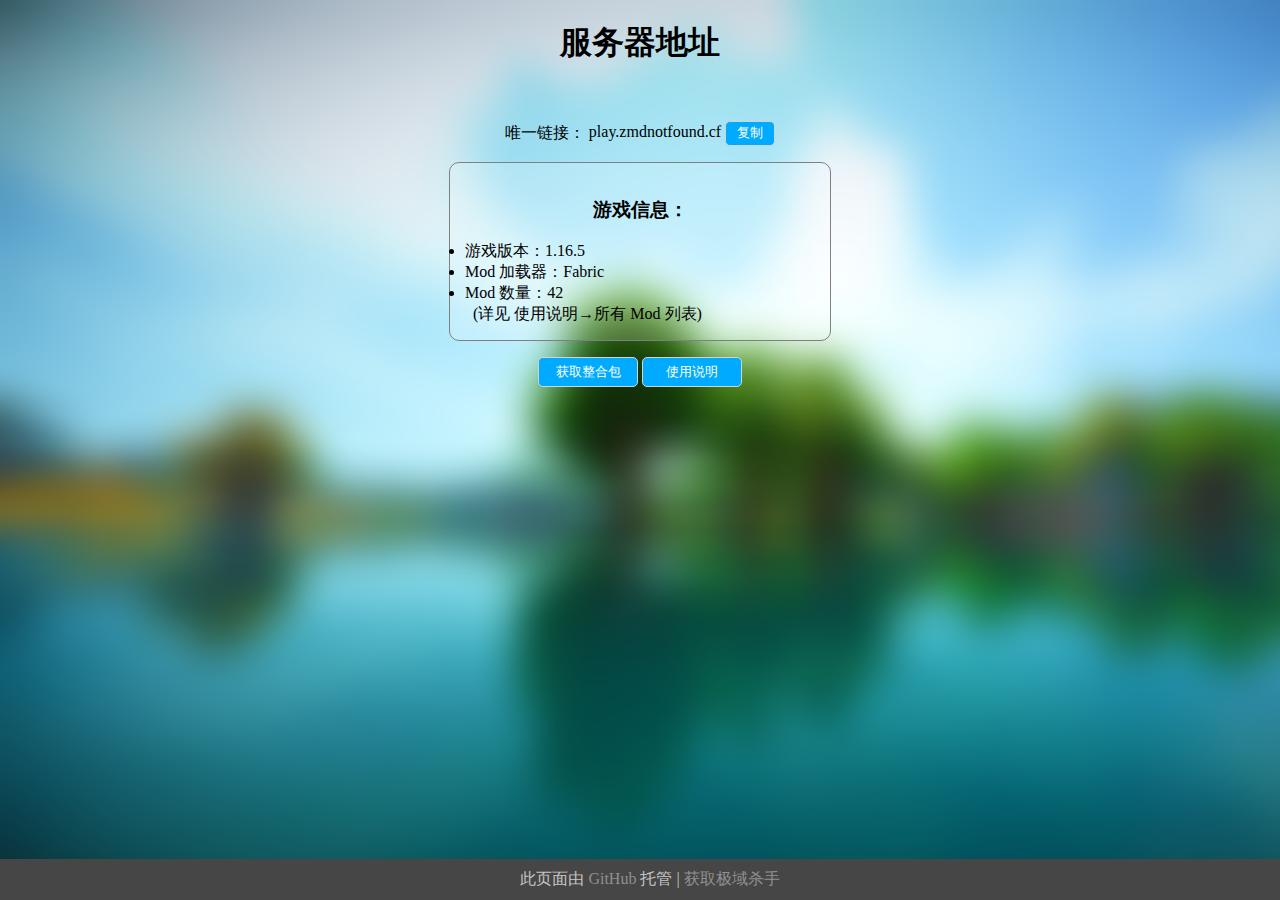
<file: index.html>
<!DOCTYPE HTML>
<meta charset="UTF-8">
<html>
	<head>
		<title>服务器地址</title>
		<link rel="shortcut icon" href="./res/icon.png">
		<link href="./res/index.css" type="text/css" rel="stylesheet" />
		<script type="text/javascript" src="./res/index.js"></script>
	</head>
	<body>
		<h1 align="center">服务器地址</h1>
		<br>
		<p style="position: relative;" align="center">
			唯一链接：
			<a href="frp-bag.top:31727" id="link" class="playlink" target="_blank">play.zmdnotfound.cf</a>
			<button data-copy-text="play.zmdnotfound.cf" id="show-button" style="height: 25px; width: 50px;">复制</button>
			<br>
			<div class="info">
				<h3 align="center">
					游戏信息：
				</h4>
				<li>游戏版本：1.16.5</li>
				<li>Mod 加载器：Fabric</li>
				<li>
					Mod 数量：42
					<br>
					&nbsp;&nbsp;(详见 使用说明→所有 Mod 列表)
				</li>
			</div>
		</p>
		<center>
			<button onclick="window.open('https://www.123pan.com/s/uTv9-axaNh.html')"
				style="width:100px;height:30px;">获取整合包</button>
			<button onclick="redirectToPage('./instruction.html')" style="width:100px;height:30px;">使用说明</button>
		</center>
		<div id="notification" class="hide">
		  <span id="notification-message"></span>
		  <button id="close-button">&times;</button>
		</div>
		<footer align="center">
			此页面由 <a href="https://github.com/" class="githublink" target="_blank">GitHub</a> 托管 | <a
				href="https://www.123pan.com/s/uTv9-maaNh.html" class="footlink" target="_blank">获取极域杀手</a>
		</footer>
	</body>
</html>
</file>
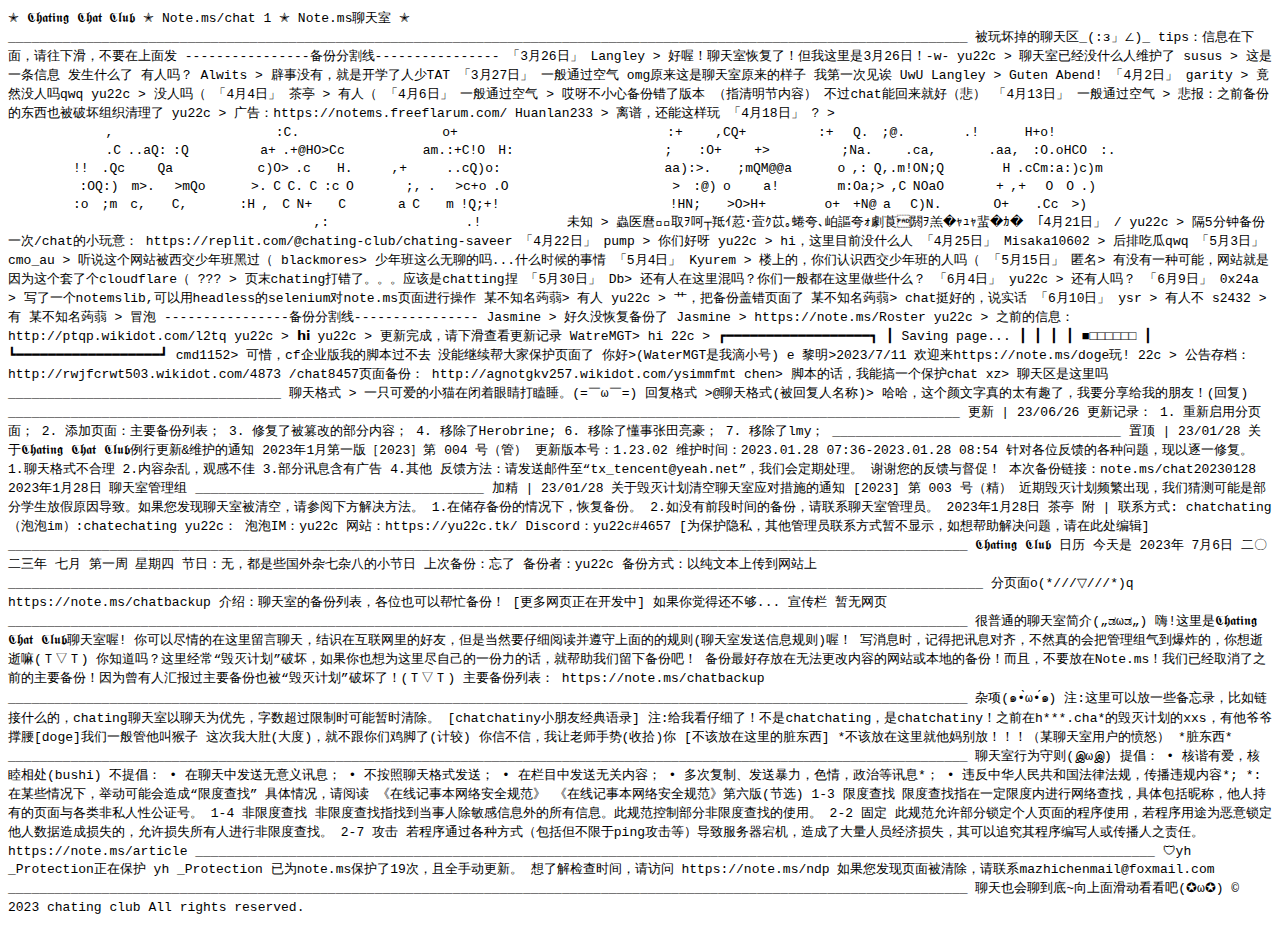
<file: backupchat.html>
<!DOCTYPE HTML>
<meta chatset='utf-8'>
<head>
  <title>Backup</title>
</head>
<body>
<code>✭  𝕮𝖍𝖆𝖙𝖎𝖓𝖌 𝕮𝖍𝖆𝖙 𝕮𝖑𝖚𝖇  ✭   Note.ms/chat 1
  ✭  Note.ms聊天室  ✭
___________________________________________________________________________________________________________________________

被玩坏掉的聊天区_(:з」∠)_

tips：信息在下面，请往下滑，不要在上面发

----------------备份分割线----------------

「3月26日」

Langley >
好喔！聊天室恢复了！但我这里是3月26日！-w-

yu22c >
聊天室已经没什么人维护了

susus >
这是一条信息
发生什么了
有人吗？

Alwits >
辟事没有，就是开学了人少TAT

「3月27日」

一般通过空气 
omg原来这是聊天室原来的样子
我第一次见诶 UwU

Langley	>
Guten Abend!

「4月2日」

garity >
竟然没人吗qwq

yu22c >
没人吗（

「4月4日」

茶亭 >
有人（

「4月6日」

一般通过空气 >
哎呀不小心备份错了版本
（指清明节内容）
不过chat能回来就好（悲）

「4月13日」

一般通过空气 >
悲报：之前备份的东西也被破坏组织清理了

yu22c >
广告：https://notems.freeflarum.com/

Huanlan233 >
离谱，还能这样玩

「4月18日」

? >
               ,                         :C.                      o+                
               :+     ,CQ+           :+   Q.  ;@.         .!       H+o!             
               .C ..aQ: :Q           a+ .+@HO>Cc            am.:+C!O  H:            
          ;    :O+     +>           ;Na.     .ca,        .aa,  :O.oHCO  :.          
          !!  .Qc     Qa             c)O> .c    H.      ,+      ..cQ)o:             
           aa):>.    ;mQM@@a       o ,: Q,.m!ON;Q         H .cCm:a:)c)m             
           :OQ:)  m>.   >mQo       >. C C. C :c O        ;, .   >c+o .O             
           >  :@) o     a!         m:Oa;> ,C NOaO        + ,+   O  O .)             
          :o  ;m  c,    C,        :H ,  C N+    C        a C    m !Q;+!             
            !HN;    >O>H+         o+  +N@ a   C)N.        O+    .Cc  >)             
                                               ,:                     .!            
未知 >
蟲医麿取ｦ呵┬羝ｲ荵･萓ｸ苡｡蜷夸､岶謳夸ｫ劇莨閼ｦ羔�ｬｭｬ蜚�ｶ�

「4月21日」
/
yu22c >
隔5分钟备份一次/chat的小玩意：
https://replit.com/@chating-club/chating-saveer

「4月22日」

pump >
你们好呀

yu22c >
hi，这里目前没什么人

「4月25日」

Misaka10602 >
后排吃瓜qwq

「5月3日」

cmo_au >
听说这个网站被西交少年班黑过（

blackmores>
少年班这么无聊的吗...什么时候的事情

「5月4日」

Kyurem >
楼上的，你们认识西交少年班的人吗（


「5月15日」

匿名>
有没有一种可能，网站就是因为这个套了个cloudflare（

??? >
页末chating打错了。。。应该是chatting捏


「5月30日」

Db>
还有人在这里混吗？你们一般都在这里做些什么？

「6月4日」

yu22c >
还有人吗？

「6月9日」

0x24a >
写了一个notemslib,可以用headless的selenium对note.ms页面进行操作

某不知名蒟蒻>
有人

yu22c >
艹，把备份盖错页面了

某不知名蒟蒻>
chat挺好的，说实话

「6月10日」

ysr >
有人不

s2432 >
有

某不知名蒟蒻 >
冒泡

----------------备份分割线----------------

Jasmine > 
好久没恢复备份了

Jasmine > 
https://note.ms/Roster

yu22c >
之前的信息：http://ptqp.wikidot.com/l2tq

yu22c >
𝗵𝗶

yu22c >
更新完成，请下滑查看更新记录

WatreMGT>
hi

22c >
┏━━━━━━━━━━━━━━━━━━┓
┃        Saving page...                                  ┃
┃                                                                 ┃
┃          ■□□□□□□                                        ┃
┗━━━━━━━━━━━━━━━━━━┛
cmd1152>
可惜，cf企业版我的脚本过不去
没能继续帮大家保护页面了

你好>(WaterMGT是我滴小号)
e

黎明>2023/7/11
欢迎来https://note.ms/doge玩!

22c >
公告存档：http://rwjfcrwt503.wikidot.com/4873

/chat8457页面备份：
http://agnotgkv257.wikidot.com/ysimmfmt

chen>
脚本的话，我能搞一个保护chat

xz>
聊天区是这里吗
___________________________________

聊天格式	>
一只可爱的小猫在闭着眼睛打瞌睡。(=￣ω￣=)

回复格式	>@聊天格式(被回复人名称)>
哈哈，这个颜文字真的太有趣了，我要分享给我的朋友！(回复)
__________________________________________________________________________________________________________________________

更新 | 23/06/26

更新记录：

    1. 重新启用分页面；
    2. 添加页面：主要备份列表；
    3. 修复了被篡改的部分内容；
    4. 移除了Herobrine;
    6. 移除了懂事张田亮豪；
    7. 移除了lmy；

_____________________________________

置顶 | 23/01/28

关于𝕮𝖍𝖆𝖙𝖎𝖓𝖌 𝕮𝖍𝖆𝖙 𝕮𝖑𝖚𝖇例行更新&维护的通知

2023年1月第一版［2023］第 004 号（管）

       更新版本号：1.23.02
       维护时间：2023.01.28 07:36-2023.01.28 08:54
       针对各位反馈的各种问题，现以逐一修复。
       1.聊天格式不合理
       2.内容杂乱，观感不佳
       3.部分讯息含有广告
       4.其他
       反馈方法：请发送邮件至“tx_tencent@yeah.net”，我们会定期处理。

谢谢您的反馈与督促！
本次备份链接：note.ms/chat20230128
2023年1月28日 聊天室管理组

_____________________________________


加精 | 23/01/28

关于毁灭计划清空聊天室应对措施的通知

[2023] 第 003 号（精）

      近期毁灭计划频繁出现，我们猜测可能是部分学生放假原因导致。如果您发现聊天室被清空，请参阅下方解决方法。
      1.在储存备份的情况下，恢复备份。
      2.如没有前段时间的备份，请联系聊天室管理员。

2023年1月28日 茶亭

附 | 联系方式:
chatchating（泡泡im）:chatechating
yu22c：
    泡泡IM：yu22c
    网站：https://yu22c.tk/
    Discord：yu22c#4657
[为保护隐私，其他管理员联系方式暂不显示，如想帮助解决问题，请在此处编辑]

___________________________________________________________________________________________________________________________

𝕮𝖍𝖆𝖙𝖎𝖓𝖌 𝕮𝖑𝖚𝖇 日历  

今天是 2023年 7月6日

二〇二三年 七月 第一周 星期四
 
节日：无，都是些国外杂七杂八的小节日

上次备份：忘了
备份者：yu22c
备份方式：以纯文本上传到网站上

_____________________________________________________________________________________________________________________________

分页面o(*///▽///*)q

https://note.ms/chatbackup
介绍：聊天室的备份列表，各位也可以帮忙备份！

[更多网页正在开发中]

如果你觉得还不够...

宣传栏

暂无网页

___________________________________________________________________________________________________________________________
 
 
很普通的聊天室简介(„ಡωಡ„)      
   

       嗨!这里是𝕮𝖍𝖆𝖙𝖎𝖓𝖌 𝕮𝖍𝖆𝖙 𝕮𝖑𝖚𝖇聊天室喔!  
      
       你可以尽情的在这里留言聊天，结识在互联网里的好友，但是当然要仔细阅读并遵守上面的的规则(聊天室发送信息规则)喔！

       写消息时，记得把讯息对齐，不然真的会把管理组气到爆炸的，你想逝逝嘛(Ｔ▽Ｔ)

       你知道吗？这里经常“毁灭计划”破坏，如果你也想为这里尽自己的一份力的话，就帮助我们留下备份吧！

       备份最好存放在无法更改内容的网站或本地的备份！而且，不要放在Note.ms！我们已经取消了之前的主要备份！因为曾有人汇报过主要备份也被“毁灭计划”破坏了！(Ｔ▽Ｔ)

       主要备份列表： 
       https://note.ms/chatbackup
___________________________________________________________________________________________________________________________

杂项(๑•̀ω•́๑)


注:这里可以放一些备忘录，比如链接什么的，chating聊天室以聊天为优先，字数超过限制时可能暂时清除。

[chatchatiny小朋友经典语录]

注:给我看仔细了！不是chatchating，是chatchatiny！之前在h***.cha*的毁灭计划的xxs，有他爷爷撑腰[doge]我们一般管他叫猴子

这次我大肚(大度)，就不跟你们鸡脚了(计较)

你信不信，我让老师手势(收拾)你

[不该放在这里的脏东西]

*不该放在这里就他妈别放！！！（某聊天室用户的愤怒）

*脏东西*
___________________________________________________________________________________________________________________________

聊天室行为守则(இωஇ)  

提倡：
  •  核谐有爱，核睦相处(bushi)

不提倡：
  •  在聊天中发送无意义讯息；
  •  不按照聊天格式发送；
  •  在栏目中发送无关内容；
  •  多次复制、发送暴力，色情，政治等讯息*；
  •  违反中华人民共和国法律法规，传播违规内容*;

*:在某些情况下，举动可能会造成“限度查找”
具体情况，请阅读 《在线记事本网络安全规范》

《在线记事本网络安全规范》第六版(节选)

  1-3 限度查找
         限度查找指在一定限度内进行网络查找，具体包括昵称，他人持有的页面与各类非私人性公证号。

  1-4 非限度查找
         非限度查找指找到当事人除敏感信息外的所有信息。此规范控制部分非限度查找的使用。

  2-2 固定
        此规范允许部分锁定个人页面的程序使用，若程序用途为恶意锁定他人数据造成损失的，允许损失所有人进行非限度查找。

  2-7 攻击
        若程序通过各种方式（包括但不限于ping攻击等）导致服务器宕机，造成了大量人员经济损失，其可以追究其程序编写人或传播人之责任。


https://note.ms/article

___________________________________________________________________________________________________________________________

🛡yh _Protection正在保护

        
        yh _Protection 已为note.ms保护了19次，且全手动更新。
        想了解检查时间，请访问 https://note.ms/ndp

        如果您发现页面被清除，请联系mazhichenmail@foxmail.com

___________________________________________________________________________________________________________________________

聊天也会聊到底~向上面滑动看看吧(✪ω✪)

© 2023 chating club All rights reserved.  
</code>
</body>
</file>
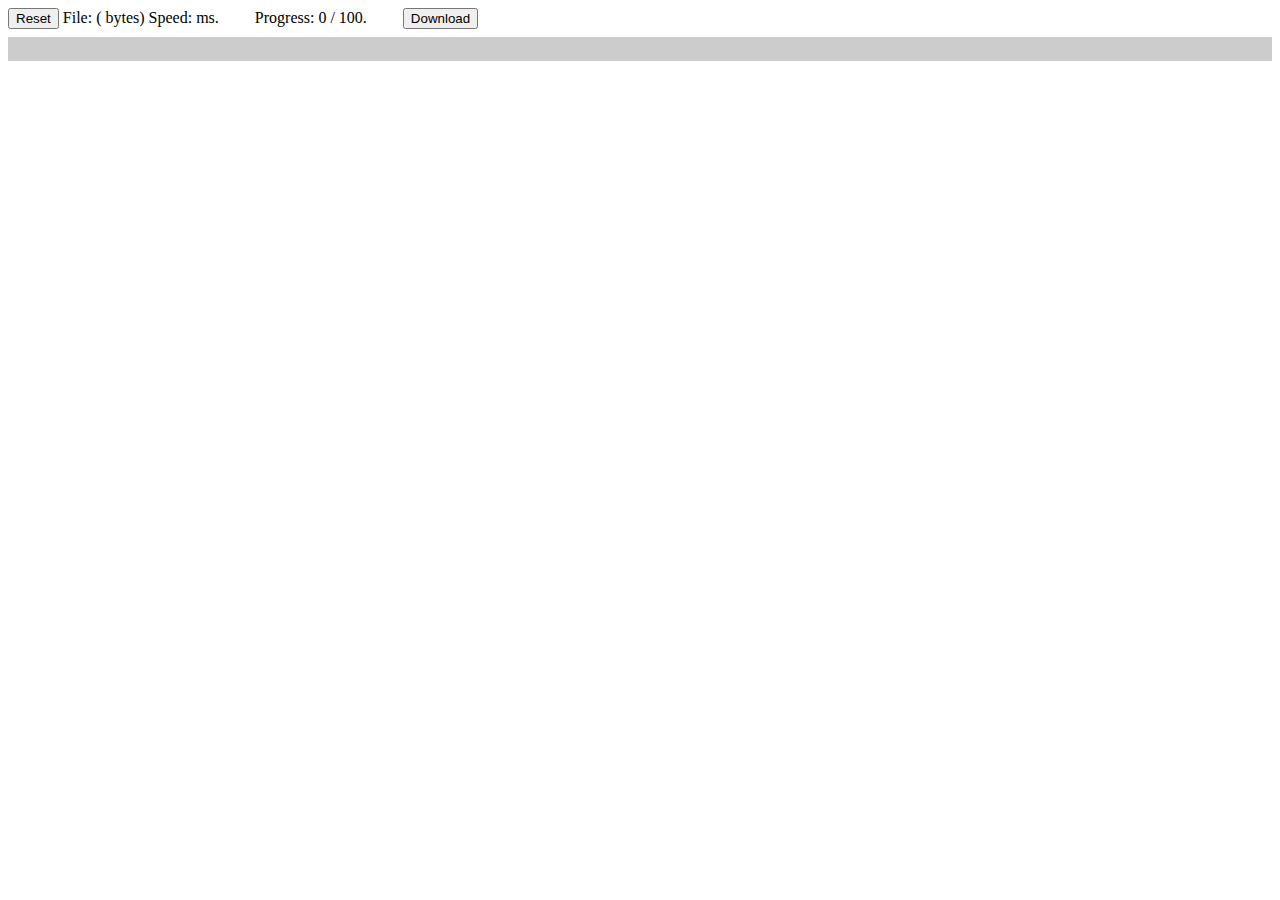
<file: decode.html>
<!doctype html>
<html lang="en">
<head>
    <meta charset="UTF-8">
    <title>QRCode File Transfer Decoder</title>
</head>
<body>
<div style="margin: .5em 0">
    <button id="reset-button">Reset</button>
    <div style="display: inline-block">File: <span id="file-name"></span> (<span id="file-length"></span> bytes)</div>
    <div style="display: inline-block; margin-right: 2em">Speed: <span id="speed"></span> ms.</div>
    <div style="display: inline-block; margin-right: 2em">Progress: <span id="finished-block-count">0</span> / <span id="all-block-count">100</span>.</div>
    <button id="download-button">Download</button>
</div>
<canvas id="progress-bar" width="100" height="1" style="width: 100%; height: 1.5em; image-rendering: pixelated"></canvas>
<div id="log"></div>
<canvas id="canvas" style="width: 100%;"></canvas>
<script src="js/jsQR.js"></script>
<script src="js/FileSaver.min.js"></script>
<script src="js/decode.js"></script>
</body>
</html>
</file>
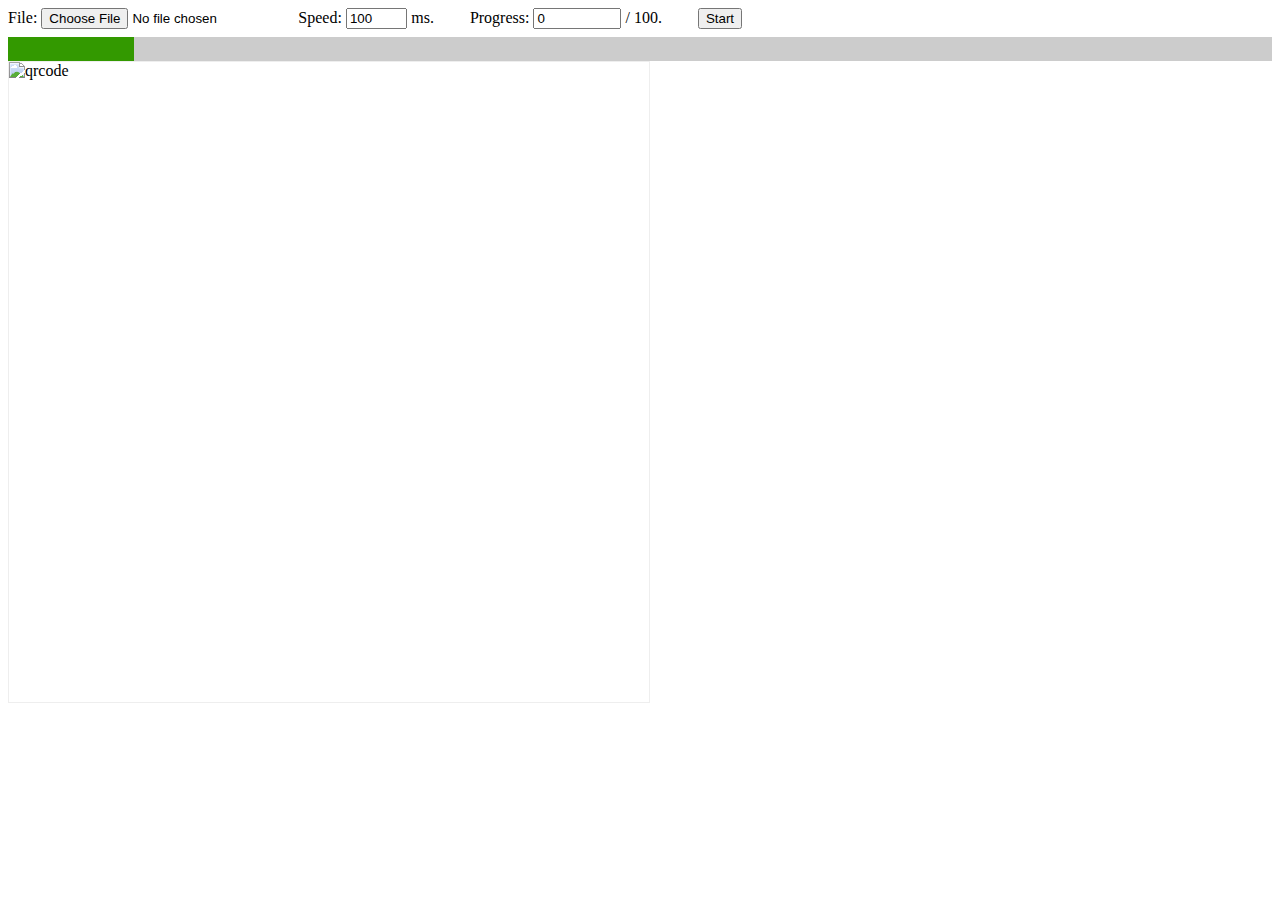
<file: encode.html>
<!doctype html>
<html lang="en">
<head>
    <meta charset="UTF-8">
    <title>QRCode File Transfer</title>
</head>
<body>
<div style="margin: .5em 0">
    <div style="display: inline-block">File: <input type="file" id="file-selector"></div>
    <div style="display: inline-block; margin-right: 2em">Speed: <input type="text" id="speed" value="100" style="width: 4em"> ms.</div>
    <div style="display: inline-block; margin-right: 2em">Progress: <input type="number" id="current-block-index" value="0" style="width: 6em"> / <span id="all-block-count">100</span>.</div>
    <div style="display: inline-block"><input type="button" value="Start" id="start-button"></div>
</div>
<div id="progress-bar" style="width: 100%; height: 1.5em"></div>
<img alt="qrcode" id="qrcode" style="display: block; width: 40em; height: 40em; border: 1px solid #eee; image-rendering: pixelated">
<script src="js/qrcode.js"></script>
<script src="js/encode.js"></script>
</body>
</html>
</file>
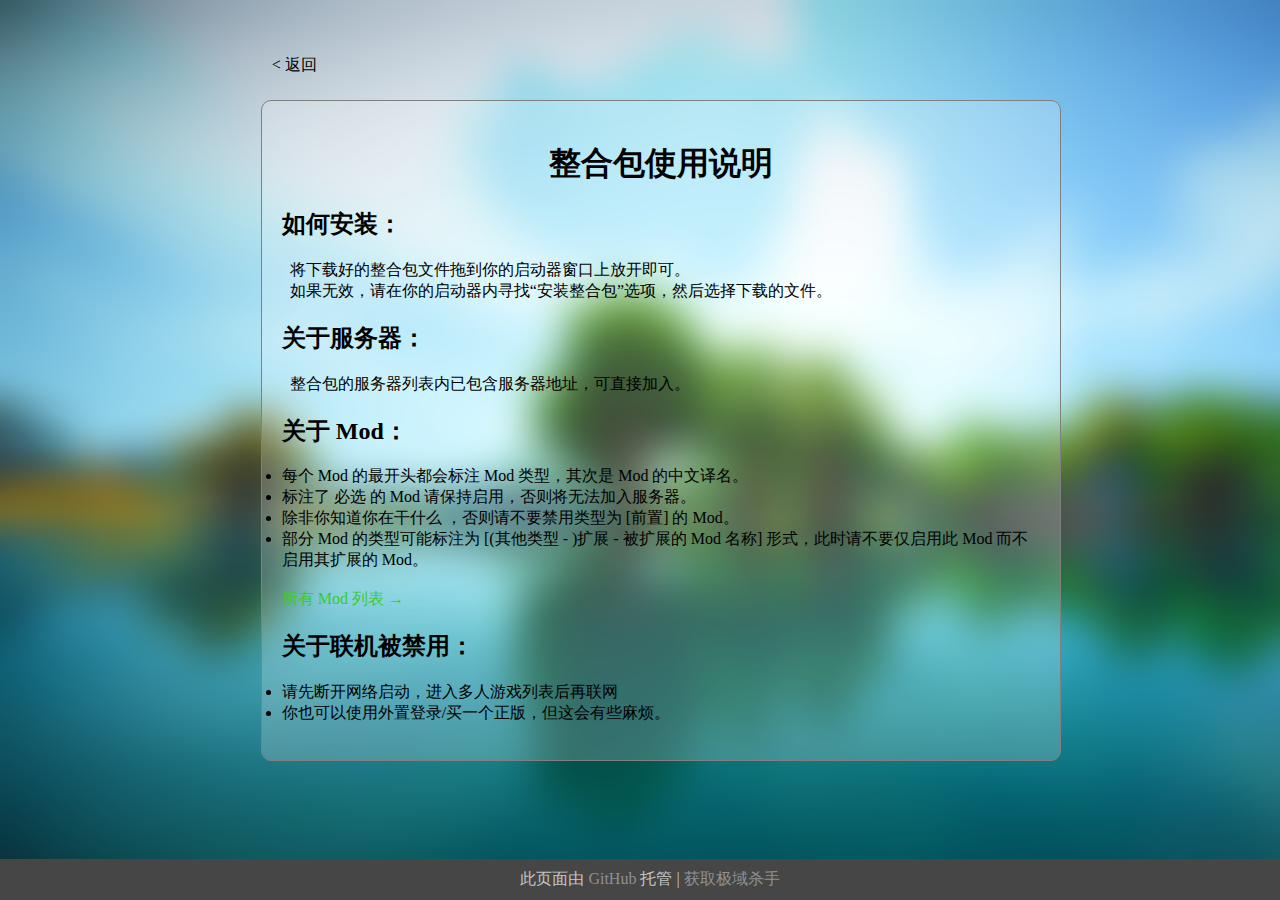
<file: instruction.html>
<!DOCTYPE HTML>
<meta charset="UTF-8">
<head>
	<title>整合包使用说明</title>
	<link rel="shortcut icon" href="./res/icon.png">
	<link href="./res/style.css" type="text/css" rel="stylesheet" />
	<script type="text/javascript" src="./res/script.js"></script>
</head>
<body>
	<div class="roundbox">
		<h1 align="center">整合包使用说明</h1>
		<h2>
			如何安装：
		</h2>
		<p>
			&nbsp;&nbsp;将下载好的整合包文件拖到你的启动器窗口上放开即可。
			<br>
			&nbsp;&nbsp;如果无效，请在你的启动器内寻找“安装整合包”选项，然后选择下载的文件。
		</p>
		<h2>关于服务器： </h2>
		<p>&nbsp;&nbsp;整合包的服务器列表内已包含服务器地址，可直接加入。</p>
		<h2>关于 Mod： </h2>
		<p>
			<li> 每个 Mod 的最开头都会标注 Mod 类型，其次是 Mod 的中文译名。</li>
			<li> 标注了 必选 的 Mod 请保持启用，否则将无法加入服务器。</li>
			<li> 除非你知道你在干什么 ，否则请不要禁用类型为 [前置] 的 Mod。</li>
			<li> 部分 Mod 的类型可能标注为 [(其他类型 - )扩展 - 被扩展的 Mod 名称] 形式，此时请不要仅启用此 Mod 而不启用其扩展的 Mod。</li>
			<br><a href="#" class="mods">所有 Mod 列表 →</a>
		</p>
		<h2>关于联机被禁用：</h2>
		<p>
			<li>请先断开网络启动，进入多人游戏列表后再联网</li>
			<li>你也可以使用外置登录/买一个正版，但这会有些麻烦。</li>
		</p>
		<div class="return">
			<a href="./index.html" class="return">< 返回 </a>
		</div>
		<footer align="center">
			此页面由 <a href="https://github.com/" class="githublink" target="_blank">GitHub</a> 托管 | <a
				href="https://www.123pan.com/s/uTv9-maaNh.html" class="footlink" target="_blank">获取极域杀手</a>
		</footer>
</body>
</file>
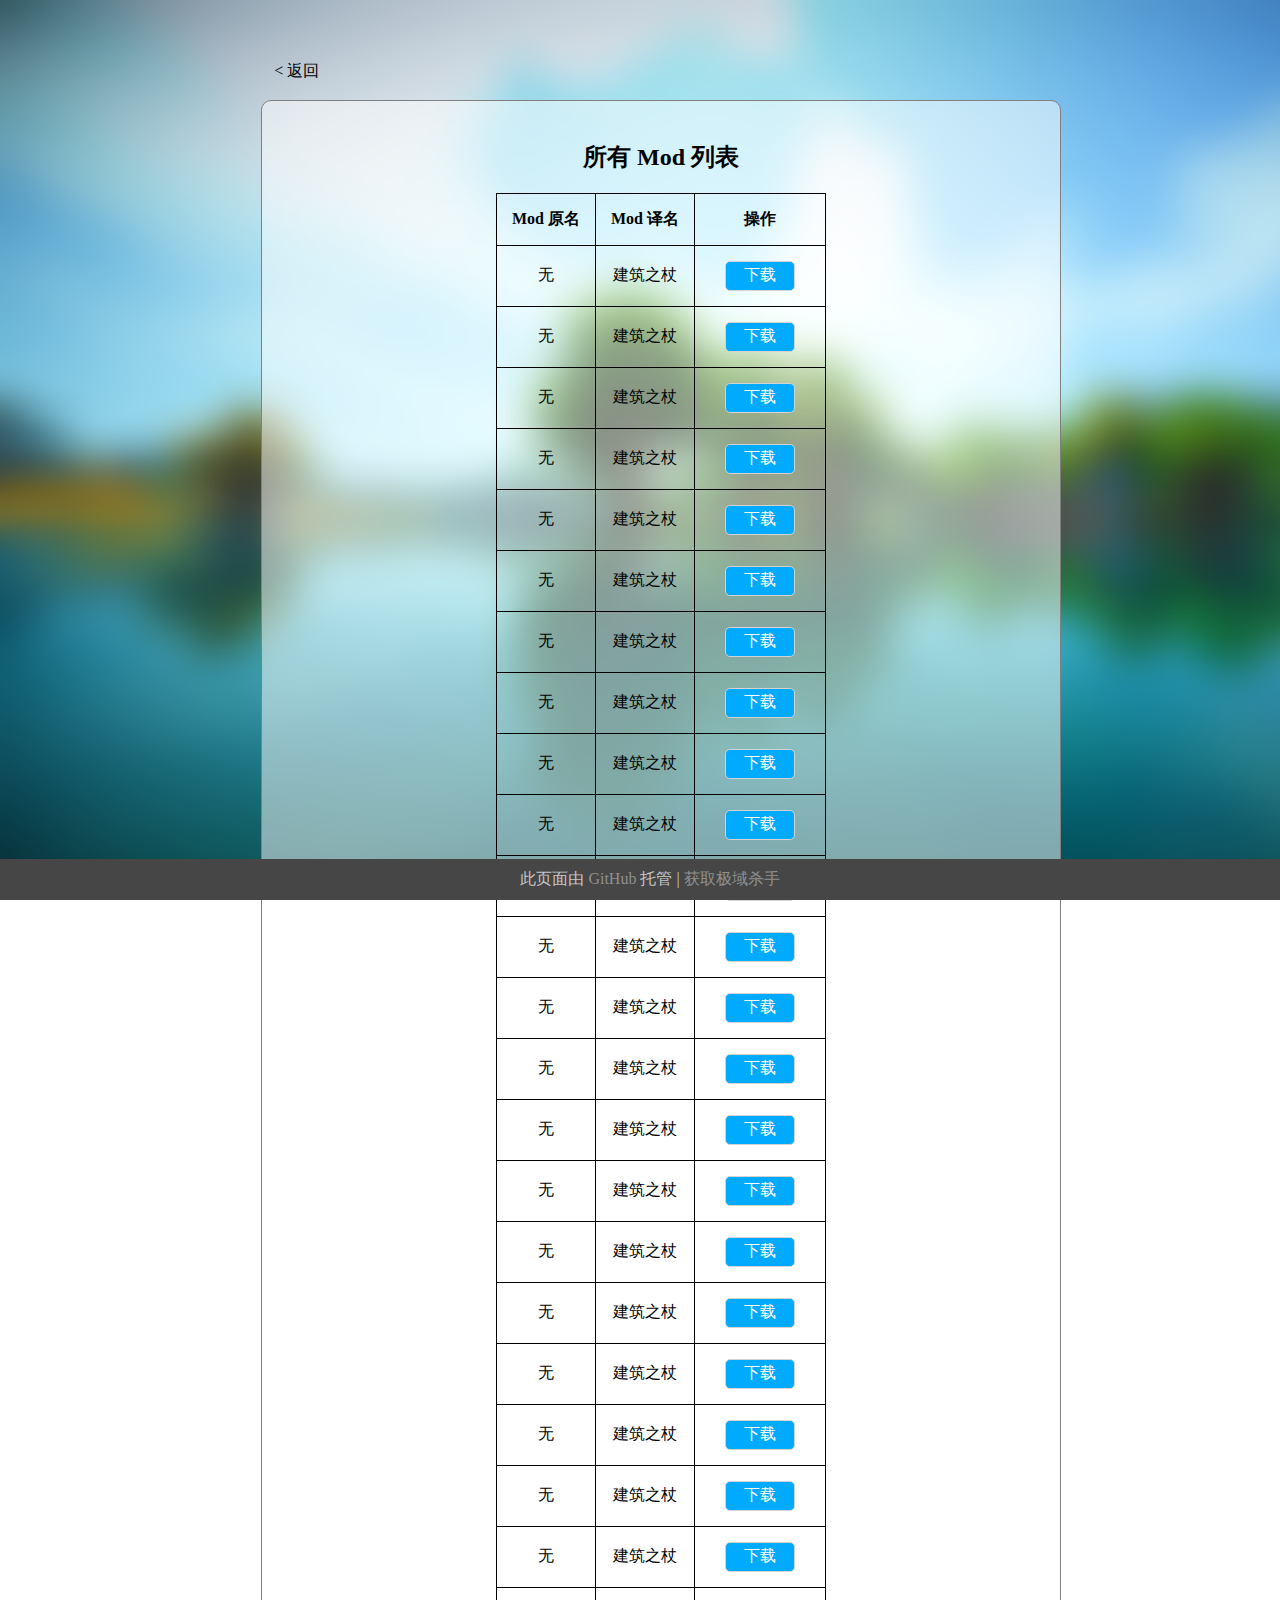
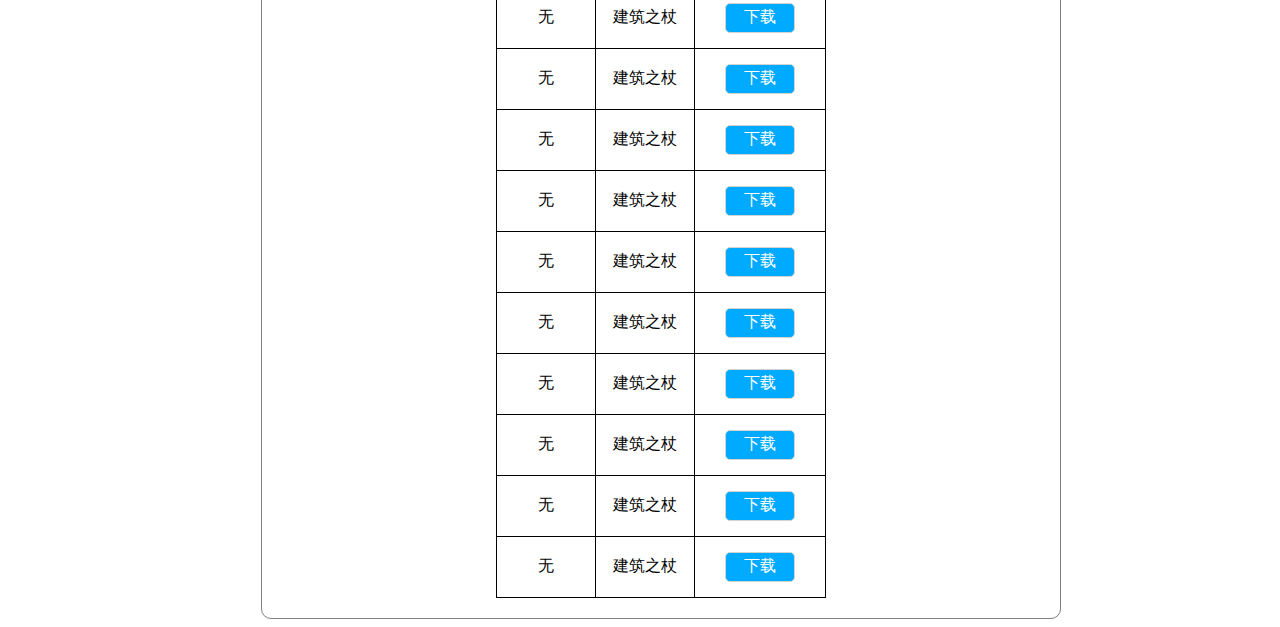
<file: mods.html>
<!DOCTYPE HTML>
<meta charset="UTF-8">
<head>
	<title>所有 Mod 列表</title>
	<link rel="shortcut icon" href="./res/icon.png">
	<link href="./res/mods.css" type="text/css" rel="stylesheet" />
	<script type="text/javascript" src="./res/mods.js"></script>
</head>
<body>
	<div class="roundbox" align="center">
		<h2>所有 Mod 列表</h2>
		<table>
			<tr>
				<th>Mod 原名</th>
				<th>Mod 译名</th>
				<th style="width:100px">操作</th>
			</tr>
			<tr>
				<td>无</td>
				<td>建筑之杖</td>
				<td>
					<a href="./mod/(必选) [功能] [建筑之杖] staffofbuilding-1.2.6-1.16.5.jar" download target="_blank">
						<button style="width:70px">下载</button>
					</a>
				</td>
			</tr>
			<tr>
				<td>无</td>
				<td>建筑之杖</td>
				<td>
					<a href="./mod/(必选) [功能] [建筑之杖] staffofbuilding-1.2.6-1.16.5.jar" download target="_blank">
						<button style="width:70px">下载</button>
					</a>
				</td>
			</tr>
			<tr>
				<td>无</td>
				<td>建筑之杖</td>
				<td>
					<a href="./mod/(必选) [功能] [建筑之杖] staffofbuilding-1.2.6-1.16.5.jar" download target="_blank">
						<button style="width:70px">下载</button>
					</a>
				</td>
			</tr>
			<tr>
				<td>无</td>
				<td>建筑之杖</td>
				<td>
					<a href="./mod/(必选) [功能] [建筑之杖] staffofbuilding-1.2.6-1.16.5.jar" download target="_blank">
						<button style="width:70px">下载</button>
					</a>
				</td>
			</tr>
			<tr>
				<td>无</td>
				<td>建筑之杖</td>
				<td>
					<a href="./mod/(必选) [功能] [建筑之杖] staffofbuilding-1.2.6-1.16.5.jar" download target="_blank">
						<button style="width:70px">下载</button>
					</a>
				</td>
			</tr>
			<tr>
				<td>无</td>
				<td>建筑之杖</td>
				<td>
					<a href="./mod/(必选) [功能] [建筑之杖] staffofbuilding-1.2.6-1.16.5.jar" download target="_blank">
						<button style="width:70px">下载</button>
					</a>
				</td>
			</tr>
			<tr>
				<td>无</td>
				<td>建筑之杖</td>
				<td>
					<a href="./mod/(必选) [功能] [建筑之杖] staffofbuilding-1.2.6-1.16.5.jar" download target="_blank">
						<button style="width:70px">下载</button>
					</a>
				</td>
			</tr>
			<tr>
				<td>无</td>
				<td>建筑之杖</td>
				<td>
					<a href="./mod/(必选) [功能] [建筑之杖] staffofbuilding-1.2.6-1.16.5.jar" download target="_blank">
						<button style="width:70px">下载</button>
					</a>
				</td>
			</tr>
			<tr>
				<td>无</td>
				<td>建筑之杖</td>
				<td>
					<a href="./mod/(必选) [功能] [建筑之杖] staffofbuilding-1.2.6-1.16.5.jar" download target="_blank">
						<button style="width:70px">下载</button>
					</a>
				</td>
			</tr>
			<tr>
				<td>无</td>
				<td>建筑之杖</td>
				<td>
					<a href="./mod/(必选) [功能] [建筑之杖] staffofbuilding-1.2.6-1.16.5.jar" download target="_blank">
						<button style="width:70px">下载</button>
					</a>
				</td>
			</tr>
			<tr>
				<td>无</td>
				<td>建筑之杖</td>
				<td>
					<a href="./mod/(必选) [功能] [建筑之杖] staffofbuilding-1.2.6-1.16.5.jar" download target="_blank">
						<button style="width:70px">下载</button>
					</a>
				</td>
			</tr>
			<tr>
				<td>无</td>
				<td>建筑之杖</td>
				<td>
					<a href="./mod/(必选) [功能] [建筑之杖] staffofbuilding-1.2.6-1.16.5.jar" download target="_blank">
						<button style="width:70px">下载</button>
					</a>
				</td>
			</tr>
			<tr>
				<td>无</td>
				<td>建筑之杖</td>
				<td>
					<a href="./mod/(必选) [功能] [建筑之杖] staffofbuilding-1.2.6-1.16.5.jar" download target="_blank">
						<button style="width:70px">下载</button>
					</a>
				</td>
			</tr>
			<tr>
				<td>无</td>
				<td>建筑之杖</td>
				<td>
					<a href="./mod/(必选) [功能] [建筑之杖] staffofbuilding-1.2.6-1.16.5.jar" download target="_blank">
						<button style="width:70px">下载</button>
					</a>
				</td>
			</tr>
			<tr>
				<td>无</td>
				<td>建筑之杖</td>
				<td>
					<a href="./mod/(必选) [功能] [建筑之杖] staffofbuilding-1.2.6-1.16.5.jar" download target="_blank">
						<button style="width:70px">下载</button>
					</a>
				</td>
			</tr>
			<tr>
				<td>无</td>
				<td>建筑之杖</td>
				<td>
					<a href="./mod/(必选) [功能] [建筑之杖] staffofbuilding-1.2.6-1.16.5.jar" download target="_blank">
						<button style="width:70px">下载</button>
					</a>
				</td>
			</tr>
			<tr>
				<td>无</td>
				<td>建筑之杖</td>
				<td>
					<a href="./mod/(必选) [功能] [建筑之杖] staffofbuilding-1.2.6-1.16.5.jar" download target="_blank">
						<button style="width:70px">下载</button>
					</a>
				</td>
			</tr>
			<tr>
				<td>无</td>
				<td>建筑之杖</td>
				<td>
					<a href="./mod/(必选) [功能] [建筑之杖] staffofbuilding-1.2.6-1.16.5.jar" download target="_blank">
						<button style="width:70px">下载</button>
					</a>
				</td>
			</tr>
			<tr>
				<td>无</td>
				<td>建筑之杖</td>
				<td>
					<a href="./mod/(必选) [功能] [建筑之杖] staffofbuilding-1.2.6-1.16.5.jar" download target="_blank">
						<button style="width:70px">下载</button>
					</a>
				</td>
			</tr>
			<tr>
				<td>无</td>
				<td>建筑之杖</td>
				<td>
					<a href="./mod/(必选) [功能] [建筑之杖] staffofbuilding-1.2.6-1.16.5.jar" download target="_blank">
						<button style="width:70px">下载</button>
					</a>
				</td>
			</tr>
			<tr>
				<td>无</td>
				<td>建筑之杖</td>
				<td>
					<a href="./mod/(必选) [功能] [建筑之杖] staffofbuilding-1.2.6-1.16.5.jar" download target="_blank">
						<button style="width:70px">下载</button>
					</a>
				</td>
			</tr>
			<tr>
				<td>无</td>
				<td>建筑之杖</td>
				<td>
					<a href="./mod/(必选) [功能] [建筑之杖] staffofbuilding-1.2.6-1.16.5.jar" download target="_blank">
						<button style="width:70px">下载</button>
					</a>
				</td>
			</tr>
			<tr>
				<td>无</td>
				<td>建筑之杖</td>
				<td>
					<a href="./mod/(必选) [功能] [建筑之杖] staffofbuilding-1.2.6-1.16.5.jar" download target="_blank">
						<button style="width:70px">下载</button>
					</a>
				</td>
			</tr>
			<tr>
				<td>无</td>
				<td>建筑之杖</td>
				<td>
					<a href="./mod/(必选) [功能] [建筑之杖] staffofbuilding-1.2.6-1.16.5.jar" download target="_blank">
						<button style="width:70px">下载</button>
					</a>
				</td>
			</tr>
			<tr>
				<td>无</td>
				<td>建筑之杖</td>
				<td>
					<a href="./mod/(必选) [功能] [建筑之杖] staffofbuilding-1.2.6-1.16.5.jar" download target="_blank">
						<button style="width:70px">下载</button>
					</a>
				</td>
			</tr>
			<tr>
				<td>无</td>
				<td>建筑之杖</td>
				<td>
					<a href="./mod/(必选) [功能] [建筑之杖] staffofbuilding-1.2.6-1.16.5.jar" download target="_blank">
						<button style="width:70px">下载</button>
					</a>
				</td>
			</tr>
			<tr>
				<td>无</td>
				<td>建筑之杖</td>
				<td>
					<a href="./mod/(必选) [功能] [建筑之杖] staffofbuilding-1.2.6-1.16.5.jar" download target="_blank">
						<button style="width:70px">下载</button>
					</a>
				</td>
			</tr>
			<tr>
				<td>无</td>
				<td>建筑之杖</td>
				<td>
					<a href="./mod/(必选) [功能] [建筑之杖] staffofbuilding-1.2.6-1.16.5.jar" download target="_blank">
						<button style="width:70px">下载</button>
					</a>
				</td>
			</tr>
			<tr>
				<td>无</td>
				<td>建筑之杖</td>
				<td>
					<a href="./mod/(必选) [功能] [建筑之杖] staffofbuilding-1.2.6-1.16.5.jar" download target="_blank">
						<button style="width:70px">下载</button>
					</a>
				</td>
			</tr>
			<tr>
				<td>无</td>
				<td>建筑之杖</td>
				<td>
					<a href="./mod/(必选) [功能] [建筑之杖] staffofbuilding-1.2.6-1.16.5.jar" download target="_blank">
						<button style="width:70px">下载</button>
					</a>
				</td>
			</tr>
			<tr>
				<td>无</td>
				<td>建筑之杖</td>
				<td>
					<a href="./mod/(必选) [功能] [建筑之杖] staffofbuilding-1.2.6-1.16.5.jar" download target="_blank">
						<button style="width:70px">下载</button>
					</a>
				</td>
			</tr>
			<tr>
				<td>无</td>
				<td>建筑之杖</td>
				<td>
					<a href="./mod/(必选) [功能] [建筑之杖] staffofbuilding-1.2.6-1.16.5.jar" download target="_blank">
						<button style="width:70px">下载</button>
					</a>
				</td>
			</tr>
		</table>
		<div class="return">
			<a href="./instruction.html" class="return">
				< 返回 </a>
		</div>
	</div>
	<footer align="center">
		此页面由 <a href="https://github.com/" class="githublink" target="_blank">GitHub</a> 托管 | <a
			href="https://www.123pan.com/s/uTv9-maaNh.html" class="footlink" target="_blank">获取极域杀手</a>
	</footer>
</body>
</file>
<file: res/index.css>
@font-face {
	font-family: '楷体';
	font-weight: normal;
	font-style: normal;
}

textarea {
	resize: none;
	height: 13px;
	border: none;
	font-family: "楷体";
	overflow: hidden;
	outline: none;
	/*background-color: rgb(228, 255, 255);*/
	border-radius: 2px;
}

body {
	font-family: "楷体";
	/*background-color: rgb(228, 255, 255);*/
	background-repeat: no-repeat;
	background-attachment: fixed;
	background-image: url('./background.jpg');
	background-size: cover;
}

footer {
	text-align: center;
	position: fixed;
	left: 0;
	bottom: 0;
	width: 100%;
	background-color: #464646;
	color: #c6c6c6;
	text-align: center;
	padding: 10px;
}

.footlink {
	text-decoration: none;
	color: #909090
}

.footlink:hover {
	text-decoration: none;
	color: rgb(48, 120, 255)
}

button {
	border-radius: 5px;
	font-family: "楷体";
	background-color: #00aaff;
	color: #FFFFFF;
	border: 1px solid lightgray;
	text-decoration: none;
}

button:hover {
	cursor: pointer;
	background-color: #0498e2;
}

.playlink {
	text-decoration: none;
	color: #000000;
	position: relative;
}

.playlink:hover {
	text-decoration: none;
	color: #55aaff;
}

.playlink:hover::before {
	content: "浏览器访问则打开铁路地图";
	white-space: pre-wrap;
	position: absolute;
	top: -47px;
	left: 0;
	background-color: #f1f1f1;
	border: 1px solid gray;
	padding: 5px;
	border-radius: 5px;
	color: #000000;
}

#notification {
  position: fixed;
  border: 1px solid gray;
  top: 5%;
  left: 50%;
  transform: translate(-50%, -50%);
  display: flex;
  align-items: center;
  justify-content: center;
  padding: 10px 20px;
  background-color: #f1f1f1;
  color: #333;
  border-radius: 5px;
  box-shadow: 0 2px 5px rgba(0, 0, 0, 0.3);
  font-size: 16px;
  opacity: 0;
  transition: opacity 0.3s ease;
}

#notification.show {
  opacity: 1;
}

#close-button {
  background: none;
  border: none;
  cursor: pointer;
  color: #888;
  font-size: 20px;
  font-weight: bold;
  margin-left: 10px;
}

.githublink {
	position: relative;
	text-decoration: none;
	color: #909090
}

.githublink:hover{
	text-decoration: none;
	color: #55aaff;
}

.githublink:hover::before {
	content: "打不开属正常现象";
	position: absolute;
	top: -30px;
	left: -60%;
	width: 150px;
	background-color: #f1f1f1;
	border: 1px solid gray;
	padding: 5px;
	border-radius: 5px;
	color: #000000;
}

.info {
	border-radius: 10px;
	padding: 15px;
	width: 350px;
	top: 0%;
	left: 0%;
	border: 1px solid gray;
	background-color: rgba(255, 255, 255, 0.2);
	margin: auto;
}
</file>
<file: res/style.css>
@font-face {
	font-family: '楷体';
	font-weight: normal;
	font-style: normal;
}

textarea {
	resize: none;
	height: 13px;
	border: none;
	font-family: "楷体";
	overflow: hidden;
	outline: none;
	/*background-color: rgb(228, 255, 255);*/
	border-radius: 2px;
}

body {
	font-family: "楷体";
	/*background-color: rgb(228, 255, 255);*/
	background-repeat: no-repeat;
	background-attachment: fixed;
	background-image: url('./background.jpg');
	background-size: cover;
}

footer {
	text-align: center;
	position: fixed;
	left: 0;
	bottom: 0;
	width: 100%;
	background-color: #464646;
	color: #c6c6c6;
	text-align: center;
	padding: 10px;
}

.footlink {
	text-decoration: none;
	color: #909090
}

.footlink:hover {
	text-decoration: none;
	color: rgb(48, 120, 255)
}

button {
	border-radius: 5px;
	font-family: "楷体";
	background-color: #00aaff;
	color: #FFFFFF;
	border: 1px solid lightgray;
	text-decoration: none;
}

button:hover {
	cursor: pointer;
	background-color: #0498e2;
}

.playlink {
	text-decoration: none;
	color: #000000;
	position: relative;
}

.playlink:hover {
	text-decoration: none;
	color: #55aaff;
}

.playlink:hover::before {
	content: "浏览器访问则打开铁路地图";
	white-space: pre-wrap;
	position: absolute;
	top: -47px;
	left: 0;
	background-color: #f1f1f1;
	border: 1px solid gray;
	padding: 5px;
	border-radius: 5px;
	color: #000000;
}

.roundbox {
	position: relative;
	border-radius: 10px;
	padding: 20px;
	width: 60%;
	margin-top: 100px;
	top: 10%;
	left: 20%;
	border: 1px solid gray;
	background-color: rgba(255, 255, 255, 0.2);
}

.return {
	position: absolute;
	top: -7%;
	left: 5px;
	width: 50px;
	color: #000000;
	text-decoration: none;
}

.return:hover {
	text-decoration: none;
	color: #55aaff;
}

#notification {
  position: fixed;
  border: 1px solid gray;
  top: 5%;
  left: 50%;
  transform: translate(-50%, -50%);
  display: flex;
  align-items: center;
  justify-content: center;
  padding: 10px 20px;
  background-color: #f1f1f1;
  color: #333;
  border-radius: 5px;
  box-shadow: 0 2px 5px rgba(0, 0, 0, 0.3);
  font-size: 16px;
  opacity: 0;
  transition: opacity 0.3s ease;
}

#notification.show {
  opacity: 1;
}

#close-button {
  background: none;
  border: none;
  cursor: pointer;
  color: #888;
  font-size: 20px;
  font-weight: bold;
  margin-left: 10px;
}

.githublink {
	position: relative;
	text-decoration: none;
	color: #909090
}

.githublink:hover{
	text-decoration: none;
	color: #55aaff;
}

.githublink:hover::before {
	content: "打不开属正常现象";
	position: absolute;
	top: -30px;
	left: -60%;
	width: 150px;
	background-color: #f1f1f1;
	border: 1px solid gray;
	padding: 5px;
	border-radius: 5px;
	color: #000000;
}

.mods {
	text-decoration: none;
	position: relative;
	color: #38cc2d;
}

.mods:hover {
	text-decoration: none;
	color: #55aaff;
}

.mods:hover::before {
	content: "尚未完成！";
	position: absolute;
	top: 20px;
	left: 10%;
	width: 80px;
	background-color: #f1f1f1;
	border: 1px solid gray;
	padding: 5px;
	border-radius: 5px;
	color: #ff0000;
}

.info {
	border-radius: 10px;
	padding: 15px;
	width: 350px;
	top: 0%;
	left: 0%;
	border: 1px solid gray;
	background-color: rgba(255, 255, 255, 0.2);
	margin: auto;
}
</file>
<file: res/mods.css>
@font-face {
	font-family: '楷体';
	font-weight: normal;
	font-style: normal;
}

body {
	font-family: "楷体";
	/*background-color: rgb(228, 255, 255);*/
	background-repeat: no-repeat;
	background-attachment: fixed;
	background-image: url('./background.jpg');
	background-size: cover;
}

footer {
	text-align: center;
	position: fixed;
	left: 0;
	bottom: 0;
	width: 100%;
	background-color: #464646;
	color: #c6c6c6;
	text-align: center;
	padding: 10px;
}

.footlink {
	text-decoration: none;
	color: #909090
}

.footlink:hover {
	text-decoration: none;
	color: rgb(48, 120, 255)
}

button {
	border-radius: 5px;
	font-family: "楷体";
	background-color: #00aaff;
	color: #FFFFFF;
	border: 1px solid lightgray;
	text-decoration: none;
	height: 30px;
	font-size: 16px;

}

button:hover {
	cursor: pointer;
	background-color: #0498e2;
}

.githublink {
	position: relative;
	text-decoration: none;
	color: #909090
}

.githublink:hover {
	text-decoration: none;
	color: #55aaff;
}

.githublink:hover::before {
	content: "打不开属正常现象";
	position: absolute;
	top: -30px;
	left: -60%;
	width: 150px;
	background-color: #f1f1f1;
	border: 1px solid gray;
	padding: 5px;
	border-radius: 5px;
	color: #000000;
}

table {
	border-collapse: collapse;
	/* 合并表格边框 */
}

table,
th,
td {
	border: 1px solid black;
	text-align: center;
	padding: 15px;
}

.roundbox {
	position: relative;
	border-radius: 10px;
	padding: 20px;
	width: 60%;
	margin-top: 100px;
	top: 10%;
	left: 20%;
	border: 1px solid gray;
	background-color: rgba(255, 255, 255, 0.5);
}

.return {
	position: absolute;
	top: -20px;
	left: 5px;
	width: 50px;
	color: #000000;
	text-decoration: none;
}

.return:hover {
	text-decoration: none;
	color: #55aaff;
}

a {
	text-decoration: none;
}
</file>
